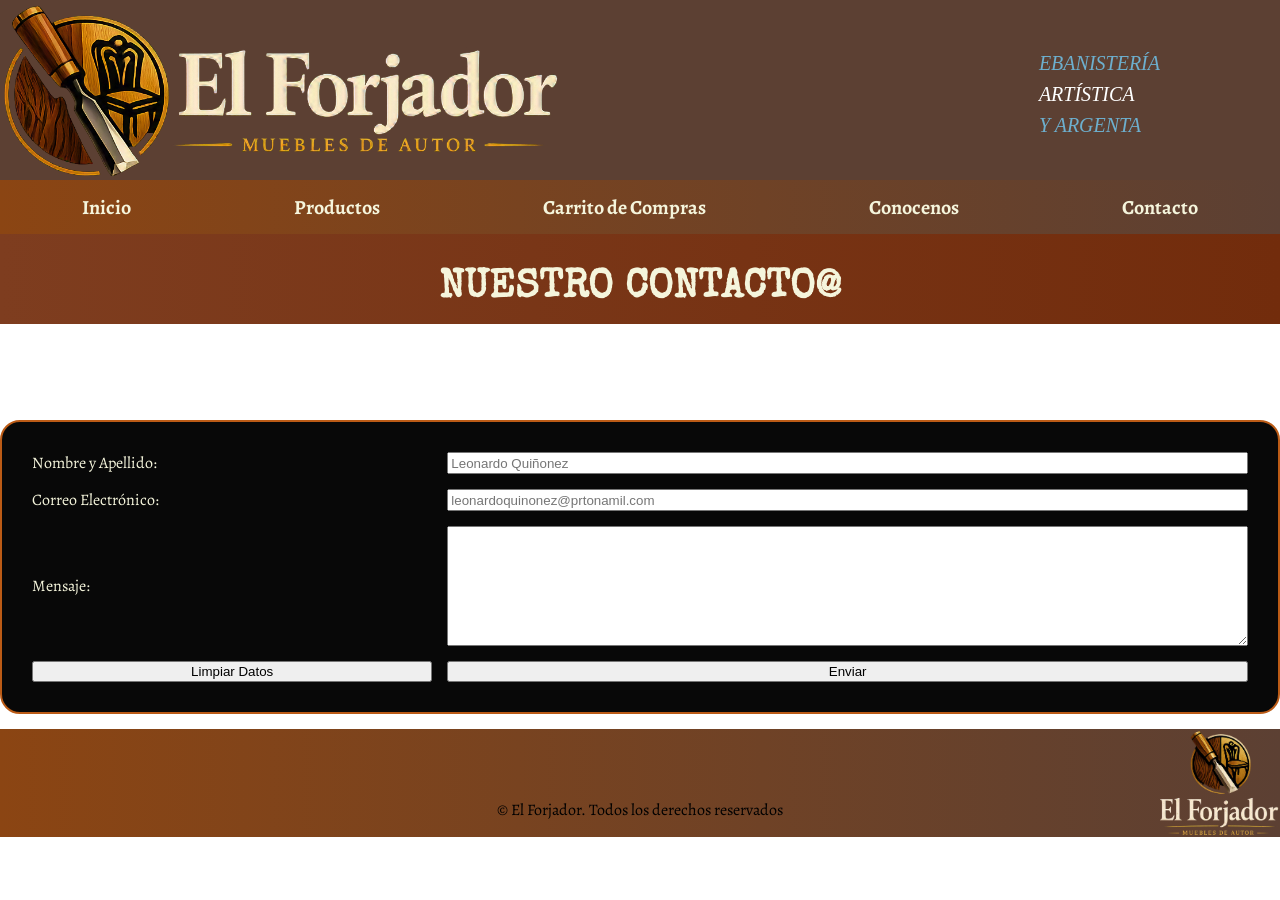
<file: contacto.html>
<!DOCTYPE html>
<html lang="en">
<head>
    <meta charset="UTF-8">
    <meta name="viewport" content="width=device-width, initial-scale=1.0">
    <link rel="stylesheet" href="./css/styles.css">
    <title>El Forjador: Bienvenid@</title>
    <link rel="stylesheet" href="https://cdnjs.cloudflare.com/ajax/libs/font-awesome/6.7.2/css/all.min.css">
    <link href="https://fonts.googleapis.com/css2?family=Alegreya:ital,wght@0,400..900;1,400..900&display=swap" rel="stylesheet">
    <link href="https://fonts.googleapis.com/css2?family=Special+Elite&display=swap" rel="stylesheet">
</head>
<body>
    <header>
        <a href="./index.html">
            <img src="./images/logo_horizontal.png"
            alt="logo horizontal de El Forjador">
        </a>
            
        <p>
            <span class="slogan_celeste">EBANISTERÍA</span>
            <span class="slogan_blanco">ARTÍSTICA</span>
            <span class="slogan_argento">Y ARGENTA</span>
        </p>
    </header>
    <nav>
        <section>
            <ul class="lista_menu">
                <li><a href="./index.html">Inicio</a></li>
                <li><a href="./productos.html">Productos</a></li>
                <li><a href="./carrito.html">Carrito de Compras</a></li>
                <li><a href="./sobre-nosotros.html">Conocenos</a></li>
                <li><a href="./contacto.html">Contacto</a></li>
            </ul>
        </section>
    </nav>
    <main>
        <h1 class="titulo">NUESTRO CONTACTO@</h1>

        <section>
            <p class="presentacion">Lorem ipsum dolor sit, amet consectetur adipisicing elit. Tempora voluptates obcaecati et debitis provident totam qui explicabo ipsa sed. Beatae, blanditiis eligendi quasi temporibus facilis aliquam? Saepe, id culpa. Labore.</p>
        </section>
        
        <section id="contacto">
            <form action="https://formspree.io/f/myeybnzv" method="POST">
            <label for="nombre">Nombre y Apellido:</label>
            <input type="text" id="nombre" name="nombre" placeholder="Leonardo Quiñonez" required minlength="4">
            
            <label for="email">Correo Electrónico:</label>
            <input type="email" id="email" name="email" placeholder="leonardoquinonez@prtonamil.com" required>
            
            <label for="mensaje">Mensaje:</label>
            <textarea name="mensaje" id="mensaje" maxlength="200" required></textarea>
            
            <button type="reset">Limpiar Datos</button>
            <button type="submit">Enviar</button>
        </form>
        </section>
        
    </main>

    <footer class="pie_logo">
        <p>© El Forjador. Todos los derechos reservados</p>
    </footer>

</body>
</html>
</file>
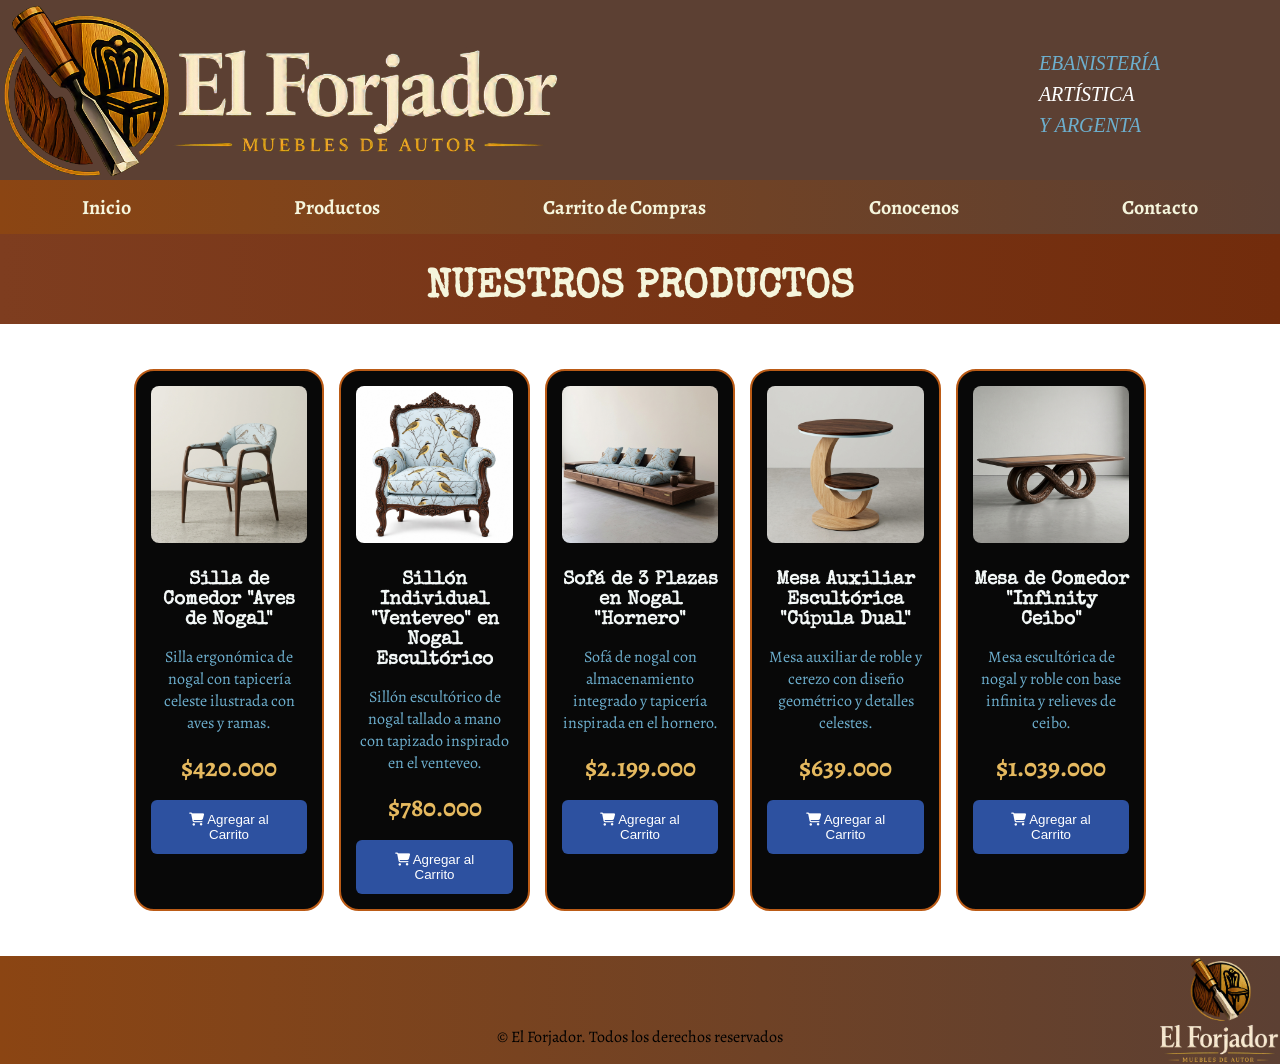
<file: productos.html>
<!DOCTYPE html>
<html lang="en">
<head>
    <meta charset="UTF-8">
    <meta name="viewport" content="width=device-width, initial-scale=1.0">
    <link rel="stylesheet" href="./css/styles.css">
    <title>El Forjador: Productos</title>
    <link rel="stylesheet" href="https://cdnjs.cloudflare.com/ajax/libs/font-awesome/6.7.2/css/all.min.css">
    <link href="https://fonts.googleapis.com/css2?family=Alegreya:ital,wght@0,400..900;1,400..900&display=swap" rel="stylesheet">
    <link href="https://fonts.googleapis.com/css2?family=Special+Elite&display=swap" rel="stylesheet">
</head>
<body>
    <header>
        <a href="./index.html">
            <img src="./images/logo_horizontal.png"
            alt="logo horizontal de El Forjador">
        </a>
            
        <p>
            <span class="slogan_celeste">EBANISTERÍA</span>
            <span class="slogan_blanco">ARTÍSTICA</span>
            <span class="slogan_argento">Y ARGENTA</span>
        </p>
    </header>
    <nav>
        <section>
            <ul class="lista_menu">
                <li><a href="./index.html">Inicio</a></li>
                <li><a href="./productos.html">Productos</a></li>
                <li><a href="./carrito.html">Carrito de Compras</a></li>
                <li><a href="./sobre-nosotros.html">Conocenos</a></li>
                <li><a href="./contacto.html">Contacto</a></li>
            </ul>
        </section>
    </nav>
<main>
    <h1 class="titulo">NUESTROS PRODUCTOS</h1>

    <section class="productos">

        <article class="tarjeta">
            <img src="./images/silla_gorriones.jfif"
            alt="fotografia silla de comedor diseño de gorriones aves de nogal">

            <h2>Silla de Comedor "Aves de Nogal"</h2>

            <p>
                Silla ergonómica de nogal con tapicería celeste ilustrada con aves y ramas.
            </p>

            <p class="precio">$420.000</p>

            <button>
                <i class="fa-solid fa-cart-shopping"></i>
                Agregar al Carrito
            </button>
        </article>

        <article class="tarjeta">
            <img src="./images/sillon_venteveos.jfif"
            alt="fotografia sillon diseño de venteveos">

            <h2>Sillón Individual "Venteveo" en Nogal Escultórico</h2>

            <p>
                Sillón escultórico de nogal tallado a mano con tapizado inspirado en el venteveo.
            </p>

            <p class="precio">$780.000</p>

            <button>
                <i class="fa-solid fa-cart-shopping"></i>
                Agregar al Carrito
            </button>
        </article>

        <article class="tarjeta">
            <img src="./images/sillon_3_plazas_horneros.jfif"
            alt="fotografia sofa de 3 plazas diseño honeros en nogal">

            <h2>Sofá de 3 Plazas en Nogal "Hornero"</h2>

            <p>
                Sofá de nogal con almacenamiento integrado y tapicería inspirada en el hornero.
            </p>

            <p class="precio">$2.199.000</p>

            <button>
                <i class="fa-solid fa-cart-shopping"></i>
                Agregar al Carrito
            </button>
        </article>

        <article class="tarjeta">
            <img src="./images/mesa_auxiliar_cupula_dual.jfif"
            alt="fotografia mesa auxiliar escultorica cupula dual"
            >

            <h2>Mesa Auxiliar Escultórica "Cúpula Dual"</h2>

            <p>
                Mesa auxiliar de roble y cerezo con diseño geométrico y detalles celestes.
            </p>

            <p class="precio">$639.000</p>

            <button>
                <i class="fa-solid fa-cart-shopping"></i>
                Agregar al Carrito
            </button>
        </article>

        <article class="tarjeta">
            <img src="./images/mesa_ceibo_infinito.jfif"
            alt="fotografia mesa de comedor infinity ceibo">

            <h2>Mesa de Comedor "Infinity Ceibo"</h2>

            <p>
                Mesa escultórica de nogal y roble con base infinita y relieves de ceibo.
            </p>

            <p class="precio">$1.039.000</p>

            <button>
                <i class="fa-solid fa-cart-shopping"></i>
                Agregar al Carrito
            </button>
        </article>

    </section>

</main>

<footer class="pie_logo">
    <p>© El Forjador. Todos los derechos reservados</p>
</footer>

</body>
</html>
</file>
<file: css/styles.css>
* {
box-sizing: border-box;
}

body {
    margin: 0;
}

header {
    display: flex;
    justify-content: space-between;
    align-items: center;
    background-color: #5C4033;
    width: 100%;
    height: 20vh;
}

header img {
    height: 100%;
    width: auto;
    object-fit: contain;
}

header a {
    height: 100%;
    display: flex;
    align-items: center;
}

.slogan_celeste {
    display: flex;
    color: #6dafce;
    font-style: italic;
    font-size: 20px;
    font-family: cursive;
    padding-right: 120px;
    padding-top: 8px;
    text-align: center;
    align-items: center;
    overflow: visible;
}

.slogan_blanco {
    display: flex;
    color: white;
    font-style: italic;
    font-size: 20px;
    font-family: cursive;
    padding-right: 120px;
    padding-top: 8px;
    text-align: center;
    align-items: center;
    overflow: visible;
}

.slogan_argento {
    display: flex;
    color: #6dafce;
    font-style: italic;
    font-size: 20px;
    font-family: cursive;
    padding-right: 120px;
    padding-top: 8px;
    text-align: center;
    align-items: center;
    overflow: visible;
}

nav {
    background-color: #50200a;
    color: #e4e4bf;
    font-weight: normal;
    font-size: 20px;
    list-style: none;
    text-decoration: none;
}

nav .lista_menu {
    display: flex;
    height: 6vh;
    justify-content: space-around;
    align-items: center;
    list-style: none;
    margin: 0;
    padding: 0;
    background: linear-gradient(to right, #8B4513, #5C4033);
}

nav .lista_menu a {
    color: #F5F5DC;
    font-family: "Alegreya", serif;
    font-weight: bold;
    text-decoration: none;
    transition: 0.4s;
}

.lista_menu a:hover {
    color: #6dafce;
    border-bottom: 2px solid #6dafce;
}

.titulo {
    display: flex;
    width: 100%;
    height: 10vh;
    color: #F5F5DC;
    background: linear-gradient(to right, #7e3d1f, #722c0c);
    text-align: center;
    align-items: center;
    justify-content: center;
    font-weight: bold;
    font-size: 40px;
    font-family: "Special Elite", system-ui;
    margin: 0;
    padding-top: 20px;
}

.presentacion {
    display: flex;
    font-family: "Alegreya", serif;
    color: white;
    font-style: italic;
    font-size: 20px;
    font-family: cursive;
    padding-top: 20px;
    padding-bottom: 20px;
    padding: 5px;
    text-align: center;
    align-items: center;
    overflow: visible;
}

footer {
    display: flex;
    width: 100%;
    height: 12vh;
    background-color: rgb(58, 154, 209);
    color: black;
    text-align: center;
    align-items: center;
    justify-content: flex-end;
    font-size: 12px;
    font-family: 'Courier New', Courier, monospace;
    padding-top: 8px;
}

.pie_logo {
    width: 100%;
    font-family: "Alegreya";
    font-size: medium;
    justify-content: center ;
    background: 
        url(../images/logo.png) no-repeat right center / contain,
        linear-gradient(to right, #8B4513, #5C4033);
    display: flex;
    align-items: flex-end;
    overflow: auto;
}

.reseñas {
    display: grid;
    grid-template-columns: 1fr 1fr 1fr;
    gap: 40px;
    padding: 10px;
}

.testimonio {
    height: 100%;
    width: auto;
    font-family: Verdana, Geneva, Tahoma, sans-serif;
    text-align: center;
    background-color: #6dafce;
    border: 2px solid white;
    box-shadow: 0px 4px 12px rgba(252, 251, 251, 0.35);
    border-radius: 80px;
    padding: 10px;
    transition: 0.4s ease;
}

.testimonio:hover {
    transform: translateY(-4px);
    box-shadow: 0px 8px 20px rgba(0,0,0,0.5);
}

.reseñas .testimonio h3 {
    font-family: "Special Elite", system-ui;
    color: black;
    text-align: center;
}

.testimonio p {
    font-family: "Alegreya", serif;
    color: black;
    text-align: center;
}

.reseñas .estrellas {
    color: gold;
}

@media (max-width: 768px) {
    .reseñas {
        grid-template-columns: 1fr;
    }
}

.productos {
    display: flex;
    justify-content: center;
    gap: 15px;
    flex-wrap: wrap;
    padding: 5px;
    margin-top: 40px;
    margin-bottom: 40px;
    gap: 15px;
}

.tarjeta {
    width: 15%;
    height: auto;
    background-color: #080808;
    border: 2.8px solid #bb5b16;
    border-radius: 20px;
    padding: 15px;
    text-align: center;
    transition: 0.8s ease-in;
}

.tarjeta:hover {
    width: 22%;
    height: auto;
    transform: translateY(-8px);
}

.tarjeta img {
    width: 100%;
    height: auto;
    object-fit: contain;
    border-radius: 8px;
}

.tarjeta h2 {
    font-family: "Special Elite", system-ui;
    color: #f2f7f6;
    font-size: larger;
    padding-top: 8px;
}

.tarjeta p {
    font-family: "Alegreya", serif;
    color: #6dafce;
}

.tarjeta .precio {
    font-size: 26px;
    font-weight: bold;
    color:#e5b95f;
    margin: 15px 0;
}

.tarjeta button {
    background-color: #2d51a0;
    color: white;
    border: none;
    padding: 12px 18px;
    border-radius: 6px;
    cursor: pointer;
    transition: 0.5s;
}

.tarjeta button:hover {
    background-color: #bb5b16;
    transform: scale(1.03);
}

#contacto form {
    display: grid;
    grid-template-columns: 1fr 2fr;
    gap: 15px;
    width: 100%;
    margin-bottom: 15px;
    padding: 30px;
    background-color: #080808;
    border: 2px solid #bb5b16;
    border-radius: 20px;
}

#contacto label {
    color: #F5F5DC;
    font-family: "Alegreya", serif;
    align-self: center;
}

#mensaje {
    min-height: 120px;
}

@media (max-width: 768px) {
    #contacto form {
        grid-template-columns: 1fr;
        width: 100%;
    }
}
</file>
